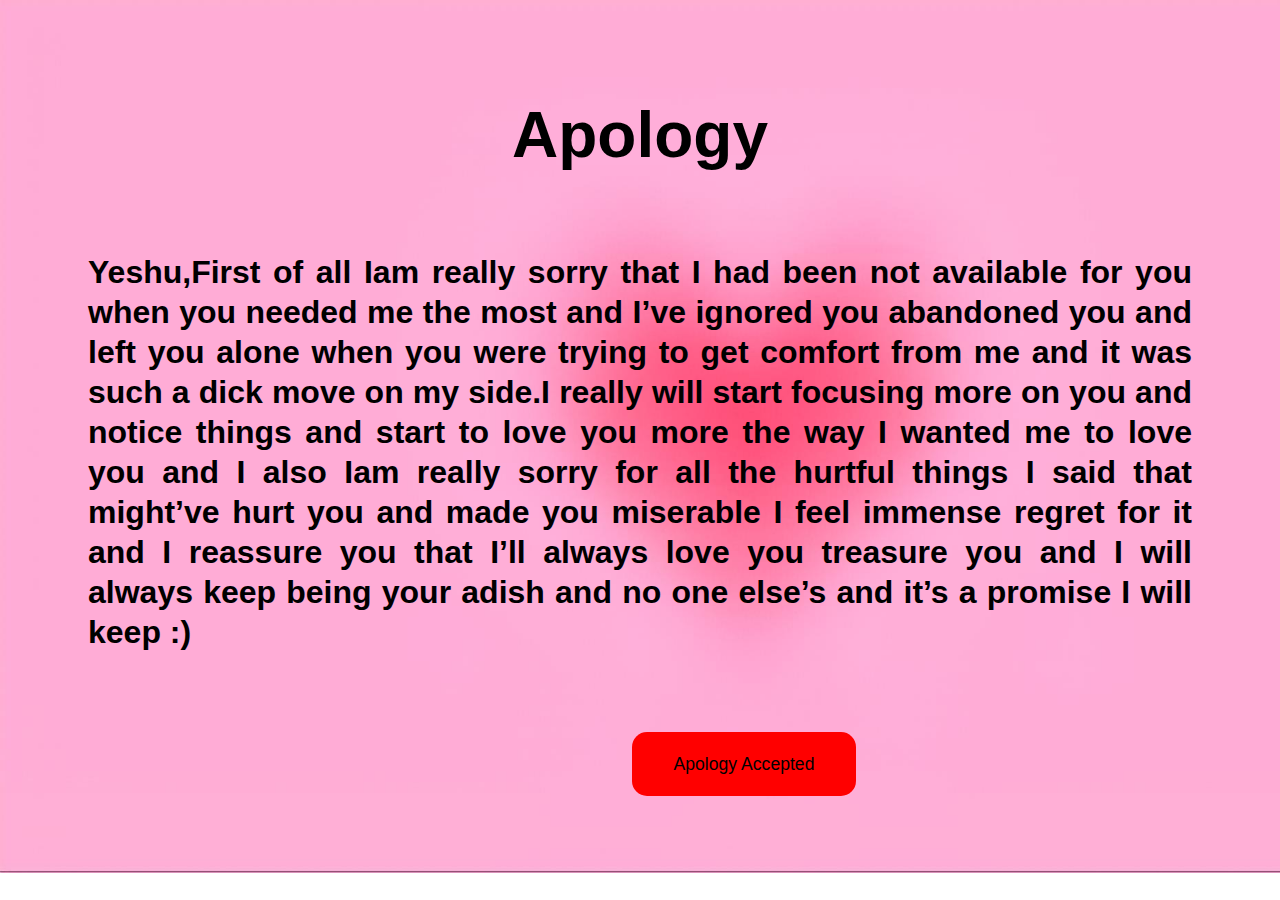
<file: index.html>
<!DOCTYPE html>
<html lang="en">
<head>
    <meta charset="UTF-8">
    <meta name="viewport" content="width=device-width, initial-scale=1.0">
    <title>Apology</title>
    <link rel="icon" type="image/x-icon" href="./76irrrbcK.png">
    <link 
        rel = "stylesheet"
        href = "./orucow.css"
    />
</head>
<body>
    <h1>Apology</h1>
    <h2>Yeshu,First of all Iam really sorry that I had been not available for you when you needed me the most and I’ve ignored you abandoned you and left you alone when you were trying to get comfort from me and it was such a dick move on my side.I really will start focusing more on you and notice things and start to love you more the way I wanted me to love you and I also Iam really sorry for all the hurtful things I said that might’ve hurt you and made you miserable I feel immense regret for it and I reassure you that I’ll always love you treasure you and I will always keep being your adish and no one else’s and it’s a promise I will keep :)</h2>
    <div>
        <button class="btn" onclick="location.href='./landing.html'">
            Apology Accepted
        </button>
    </div>    
</body>
</html>
</file>
<file: orucow.css>
body {
    font-family: "Poppins", sans-serif;
}
@import url('https://fonts.googleapis.com/css2?family=Abril+Fatface&display=swap');
html{
    background-image: url(background.jpg);
    background-repeat: no-repeat;
    background-attachment: fixed;
    background-size:1550px;
}
h1{
    margin:auto;
    text-align:center;
    font-size:4rem;
    padding-top:10vh ;
}
h2{
    margin:5rem;
    text-align:justify;
    font-size:2rem;
    line-height:40px;
}
.btn{
    background-color: red;
    width:14rem;
    height:4rem;
    border-radius:15px;
    cursor:pointer;
    border:whitesmoke;
    transition: all 300ms ease;
    font-size:1.1rem;
    margin-left:39rem;
}
.btn:hover{
    background-color:#FD8CCE;
    color:antiquewhite;
    border:1px solid black;
}
</file>
